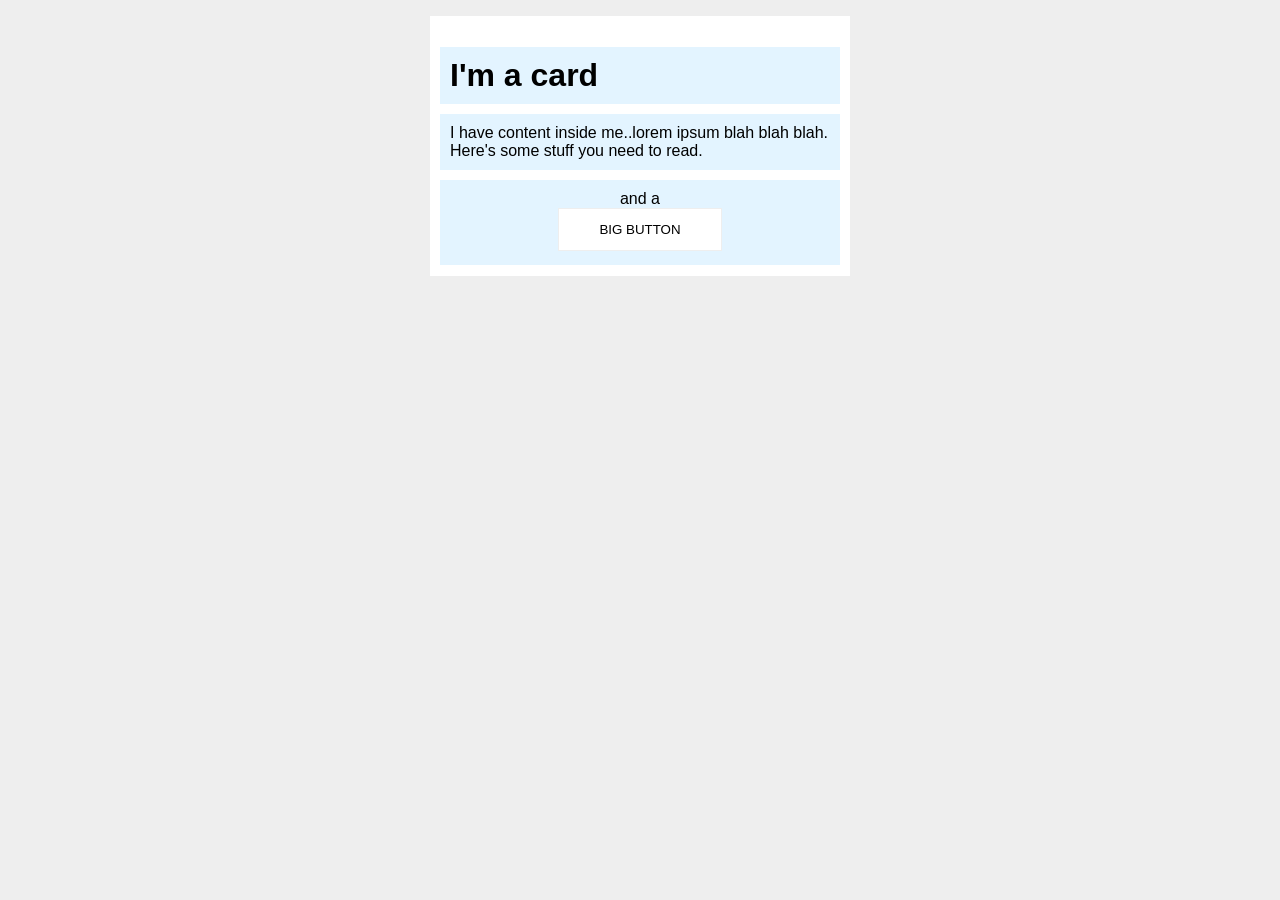
<file: foundations/block-and-inline/02-margin-and-padding-2/index.html>
<!DOCTYPE html>
<html lang="en">
  <head>
    <meta charset="UTF-8">
    <meta http-equiv="X-UA-Compatible" content="IE=edge">
    <meta name="viewport" content="width=device-width, initial-scale=1.0">
    <title>Margin and Padding exercise 2</title>
    <link rel="stylesheet" href="style.css">
  </head>
  <body>
    <div class="card">
      <h1 class="title">I'm a card</h1>
      <div class="content">I have content inside me..lorem ipsum blah blah blah. Here's some stuff you need to read.</div>
      <div class="button-container">and a <br> <button>BIG BUTTON</button></div>
    </div>
  </body>
</html>
</file>
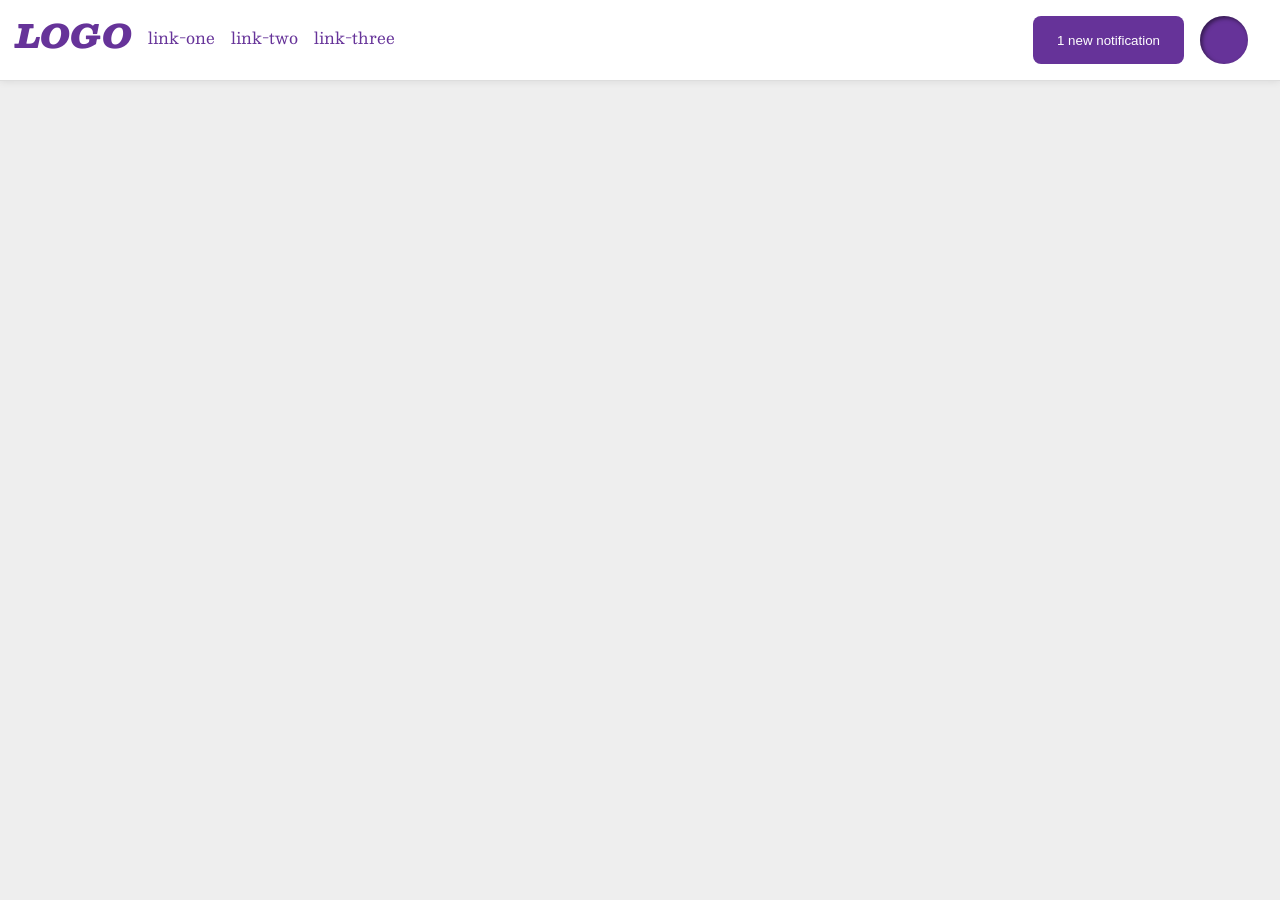
<file: foundations/flex/03-flex-header-2/index.html>
<!DOCTYPE html>
<html lang="en">
  <head>
    <meta charset="UTF-8">
    <meta http-equiv="X-UA-Compatible" content="IE=edge">
    <meta name="viewport" content="width=device-width, initial-scale=1.0">
    <title>Flex Header 2</title>
    <link rel="stylesheet" href="style.css">
  </head>
  <body>
    <div class="header">
      <div class="left"> 
        <div class="logo">
          LOGO
        </div>
        <ul class="links">
          <li><a href="https://google.com">link-one</a></li>
          <li><a href="https://google.com">link-two</a></li>
          <li><a href="https://google.com">link-three</a></li>
        </ul>
      </div>
      <div class="right">
        <button class="notifications">
          1 new notification
        </button>
        <div class="profile-image"></div>
      </div>
    </div>
  </body>
</html>
</file>
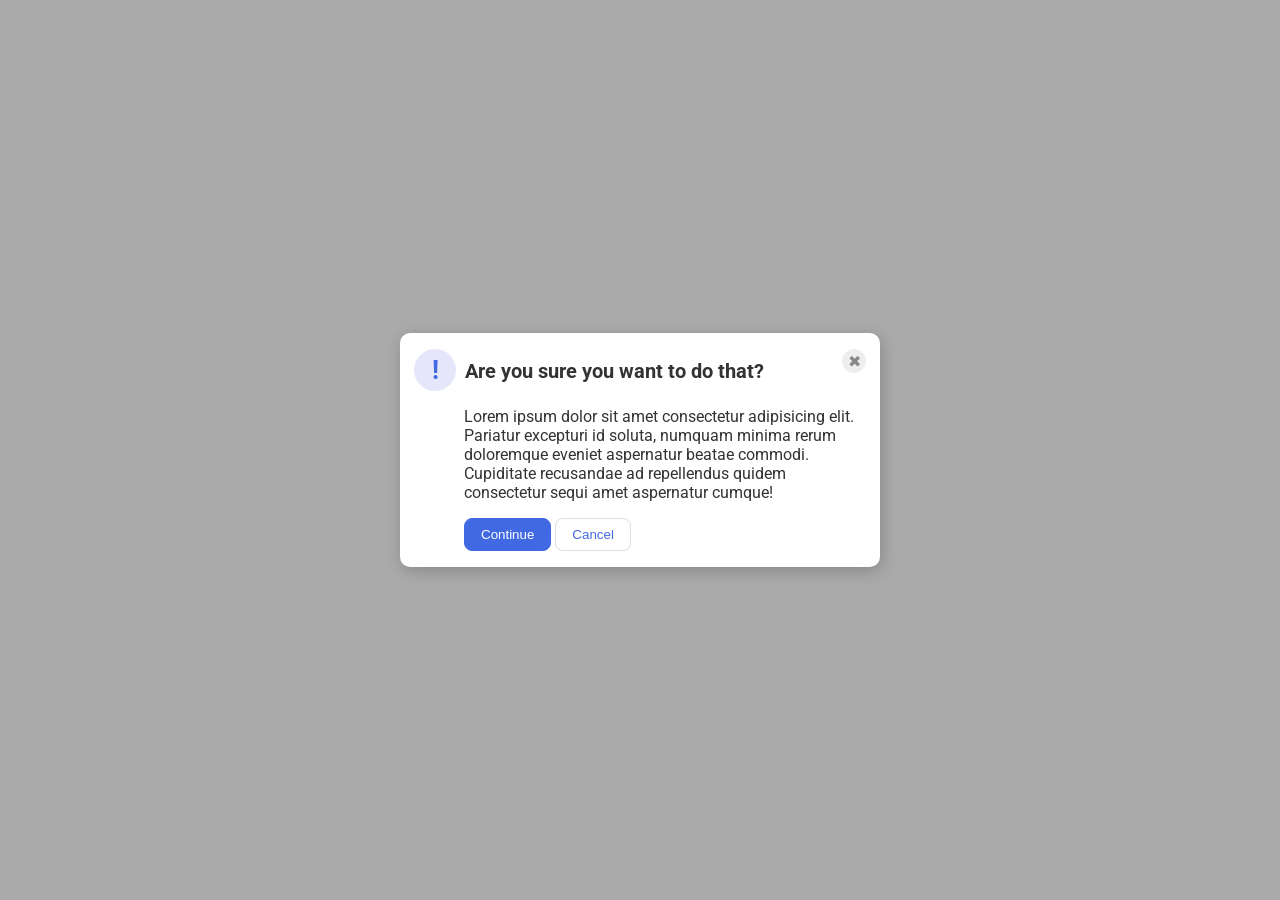
<file: foundations/flex/05-flex-modal/index.html>
<!DOCTYPE html>
<html lang="en">
  <head>
    <meta charset="UTF-8">
    <meta http-equiv="X-UA-Compatible" content="IE=edge">
    <meta name="viewport" content="width=device-width, initial-scale=1.0">
    <link rel="stylesheet" href="style.css">
    <title>Modal</title>
  </head>
  <body>
    <div class="modal">
      
      <div class="main">
        <div class="header">
          <div class="warn"> Are you sure you want to do that? </div>
          <div class="icon">!</div>
          <button class="close-button">✖</button>
        </div>
        <div class="text">Lorem ipsum dolor sit amet consectetur adipisicing elit. Pariatur excepturi id soluta, numquam minima rerum doloremque eveniet aspernatur beatae commodi. Cupiditate recusandae ad repellendus quidem consectetur sequi amet aspernatur cumque!</div>
        <div class="buttons">
          <button class="continue">Continue</button>
          <button class="cancel">Cancel</button>
        </div>
      </div>
    </div>
  </body>
</html>
</file>
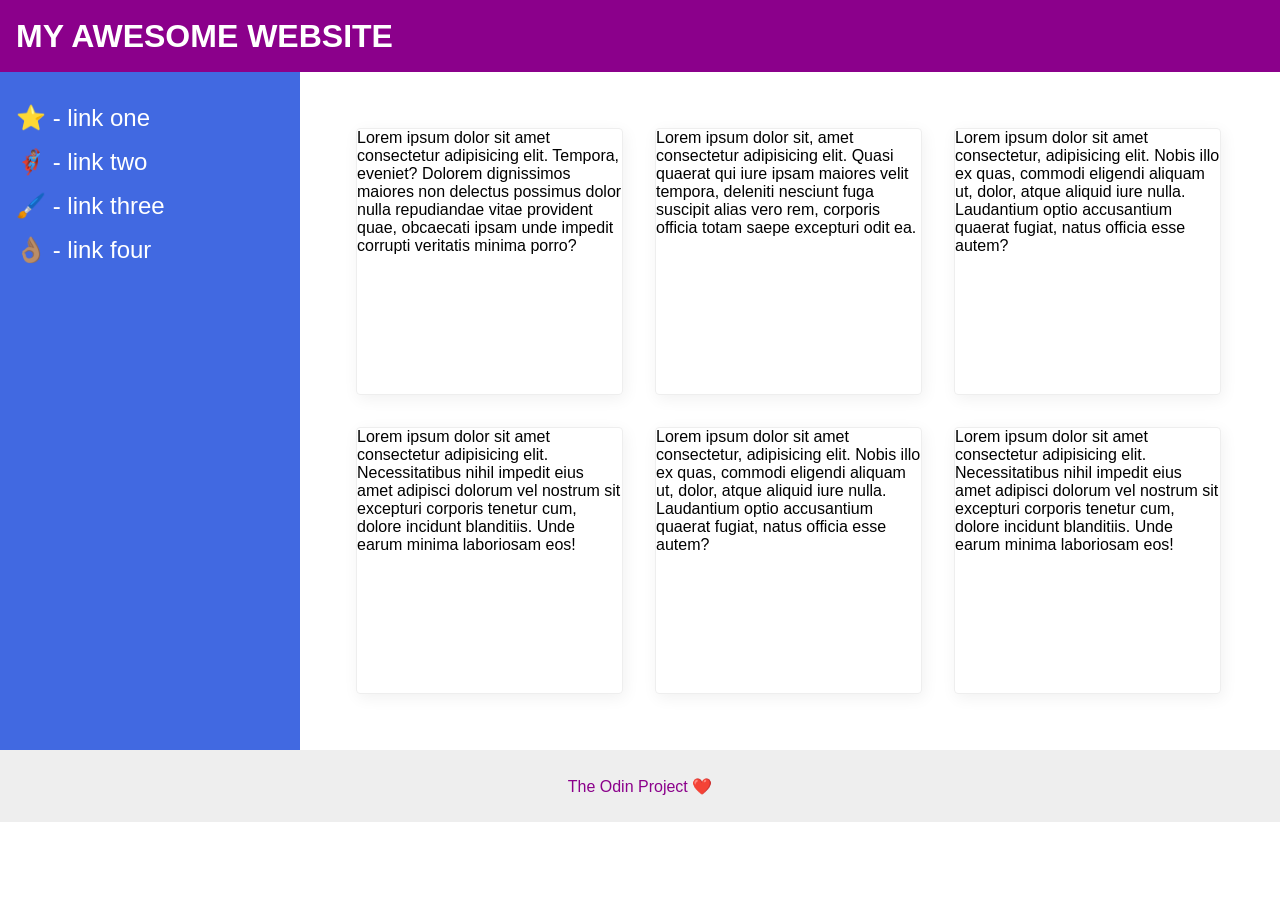
<file: foundations/flex/07-flex-layout-2/index.html>
<!DOCTYPE html>
<html lang="en">
  <head>
    <meta charset="UTF-8">
    <meta http-equiv="X-UA-Compatible" content="IE=edge">
    <meta name="viewport" content="width=device-width, initial-scale=1.0">
    <title>The Holy Grail</title>
    <link rel="stylesheet" href="style.css">
  </head>
  <body>
    <div class="header">
      MY AWESOME WEBSITE
    </div>
    <div class="main">
      <div class="sidebar">
        <ul>
          <li><a href="#">⭐ - link one</a></li>
          <li><a href="#">🦸🏽‍♂️ - link two</a></li>
          <li><a href="#">🖌️ - link three</a></li>
          <li><a href="#">👌🏽 - link four</a></li>
        </ul>
      </div>
      <div class="cards">
        <div class="card">Lorem ipsum dolor sit amet consectetur adipisicing elit. Tempora, eveniet? Dolorem dignissimos maiores non delectus possimus dolor nulla repudiandae vitae provident quae, obcaecati ipsam unde impedit corrupti veritatis minima porro?</div>
        <div class="card">Lorem ipsum dolor sit, amet consectetur adipisicing elit. Quasi quaerat qui iure ipsam maiores velit tempora, deleniti nesciunt fuga suscipit alias vero rem, corporis officia totam saepe excepturi odit ea.</div>
        <div class="card">Lorem ipsum dolor sit amet consectetur, adipisicing elit. Nobis illo ex quas, commodi eligendi aliquam ut, dolor, atque aliquid iure nulla. Laudantium optio accusantium quaerat fugiat, natus officia esse autem?</div>
        <div class="card">Lorem ipsum dolor sit amet consectetur adipisicing elit. Necessitatibus nihil impedit eius amet adipisci dolorum vel nostrum sit excepturi corporis tenetur cum, dolore incidunt blanditiis. Unde earum minima laboriosam eos!</div>
        <div class="card">Lorem ipsum dolor sit amet consectetur, adipisicing elit. Nobis illo ex quas, commodi eligendi aliquam ut, dolor, atque aliquid iure nulla. Laudantium optio accusantium quaerat fugiat, natus officia esse autem?</div>
        <div class="card">Lorem ipsum dolor sit amet consectetur adipisicing elit. Necessitatibus nihil impedit eius amet adipisci dolorum vel nostrum sit excepturi corporis tenetur cum, dolore incidunt blanditiis. Unde earum minima laboriosam eos!</div>
      </div>
    </div>
    <div class="footer">
      The Odin Project ❤️
    </div>
  </body>
</html>
</file>
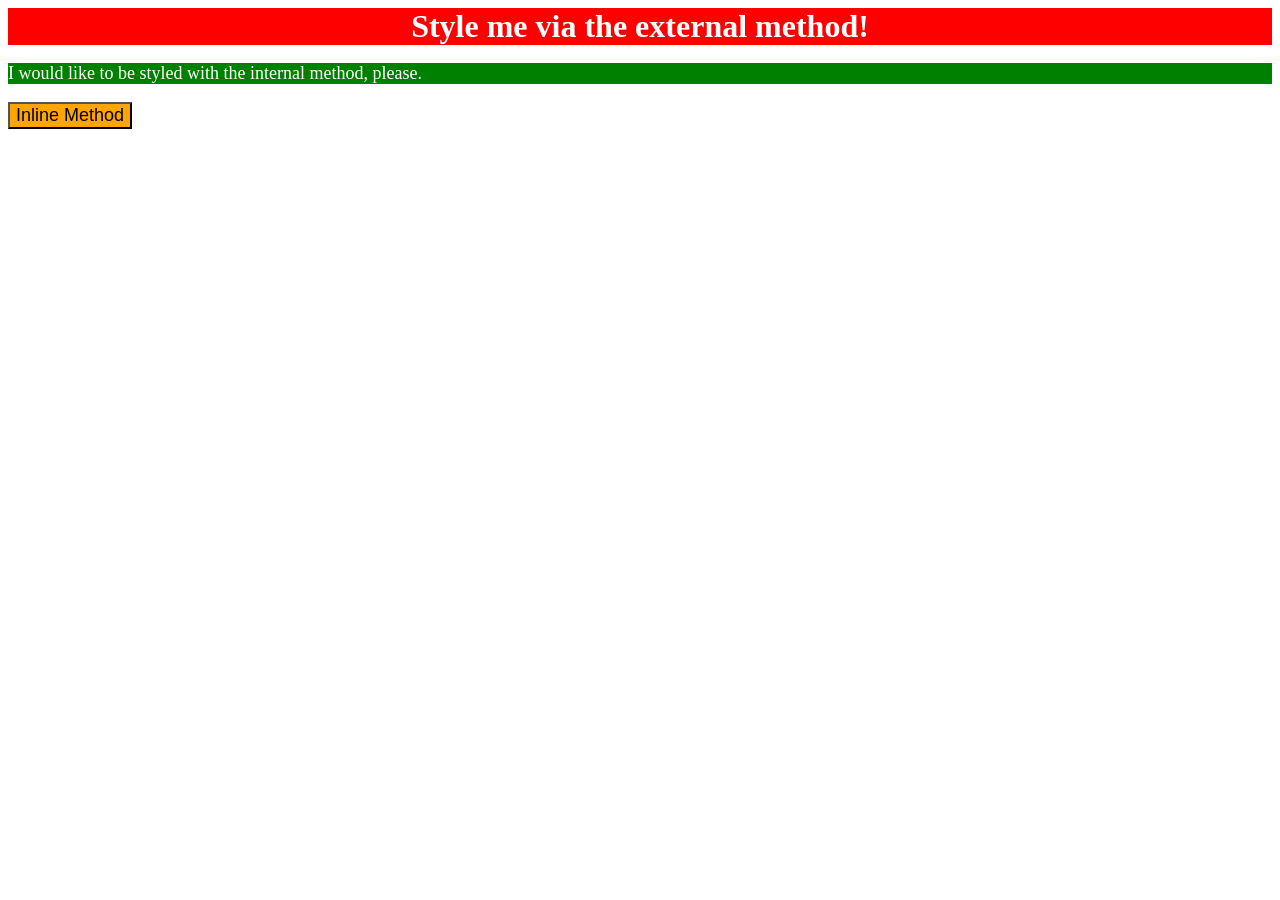
<file: foundations/intro-to-css/01-css-methods/index.html>
<!DOCTYPE html>
<html lang="en">
  <head>
    <meta charset="UTF-8">
    <meta http-equiv="X-UA-Compatible" content="IE=edge">
    <meta name="viewport" content="width=device-width, initial-scale=1.0">
    <link rel="stylesheet" href="style.css">
    <title>Methods for Adding CSS</title>
    <style> 
      p {
        background-color: green;
        color: white;
        font-size: 18px;
      }
    </style>
  </head>
  <body>
    <div>Style me via the external method!</div>
    <p>I would like to be styled with the internal method, please.</p>
    <button style="background-color: orange;
                  font-size: 18px;">Inline Method</button>
  </body>
</html>
</file>
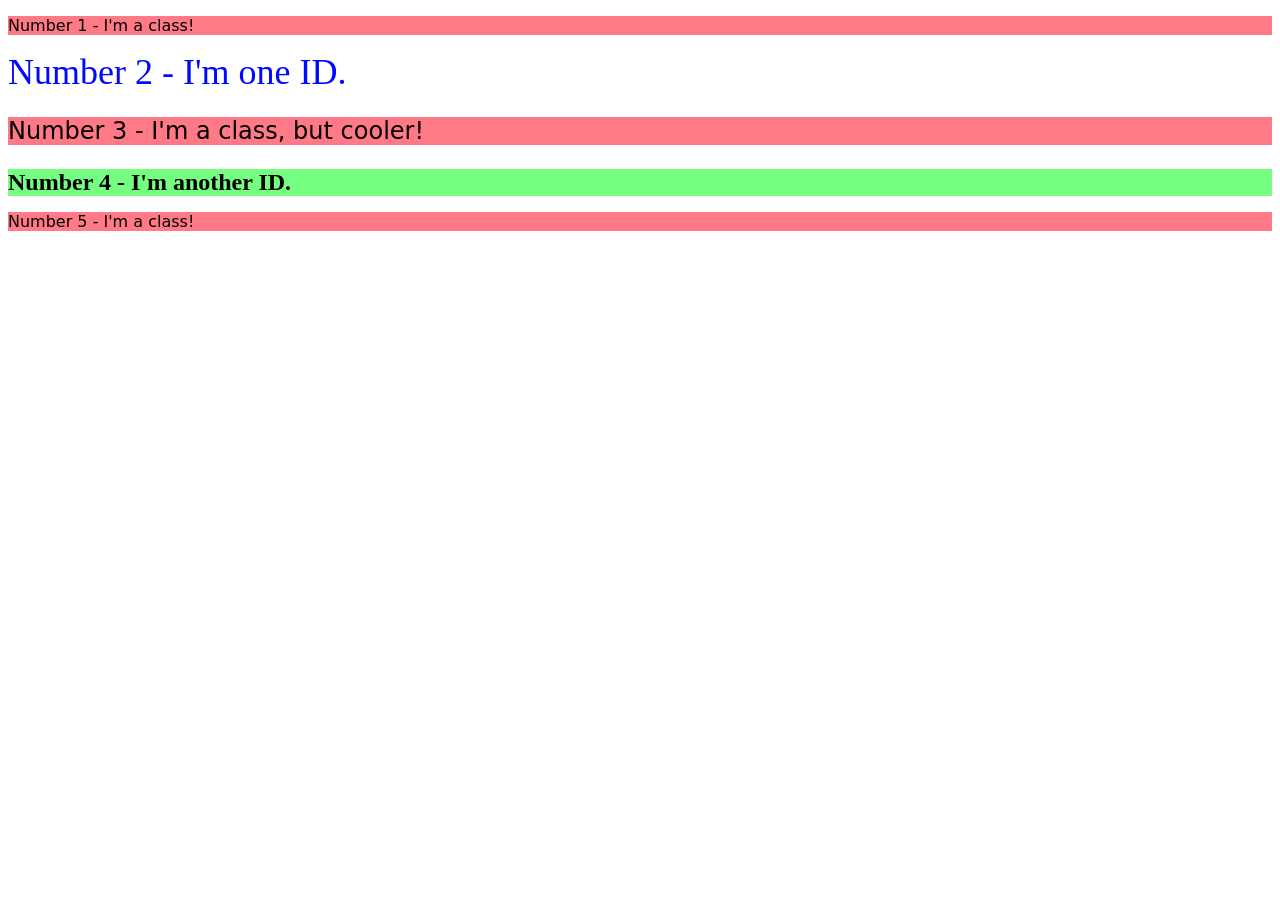
<file: foundations/intro-to-css/02-class-id-selectors/index.html>
<!DOCTYPE html>
<html lang="en">
  <head>
    <meta charset="UTF-8">
    <meta http-equiv="X-UA-Compatible" content="IE=edge">
    <meta name="viewport" content="width=device-width, initial-scale=1.0">
    <title>Class and ID Selectors</title>
    <link rel="stylesheet" href="style.css">
  </head>
  <body>
    <p class="odd">Number 1 - I'm a class!</p>
    <div id="second">Number 2 - I'm one ID.</div>
    <p class="odd" id="third">Number 3 - I'm a class, but cooler!</p>
    <div id="fourth">Number 4 - I'm another ID.</div>
    <p class="odd">Number 5 - I'm a class!</p>
  </body>
</html>
</file>
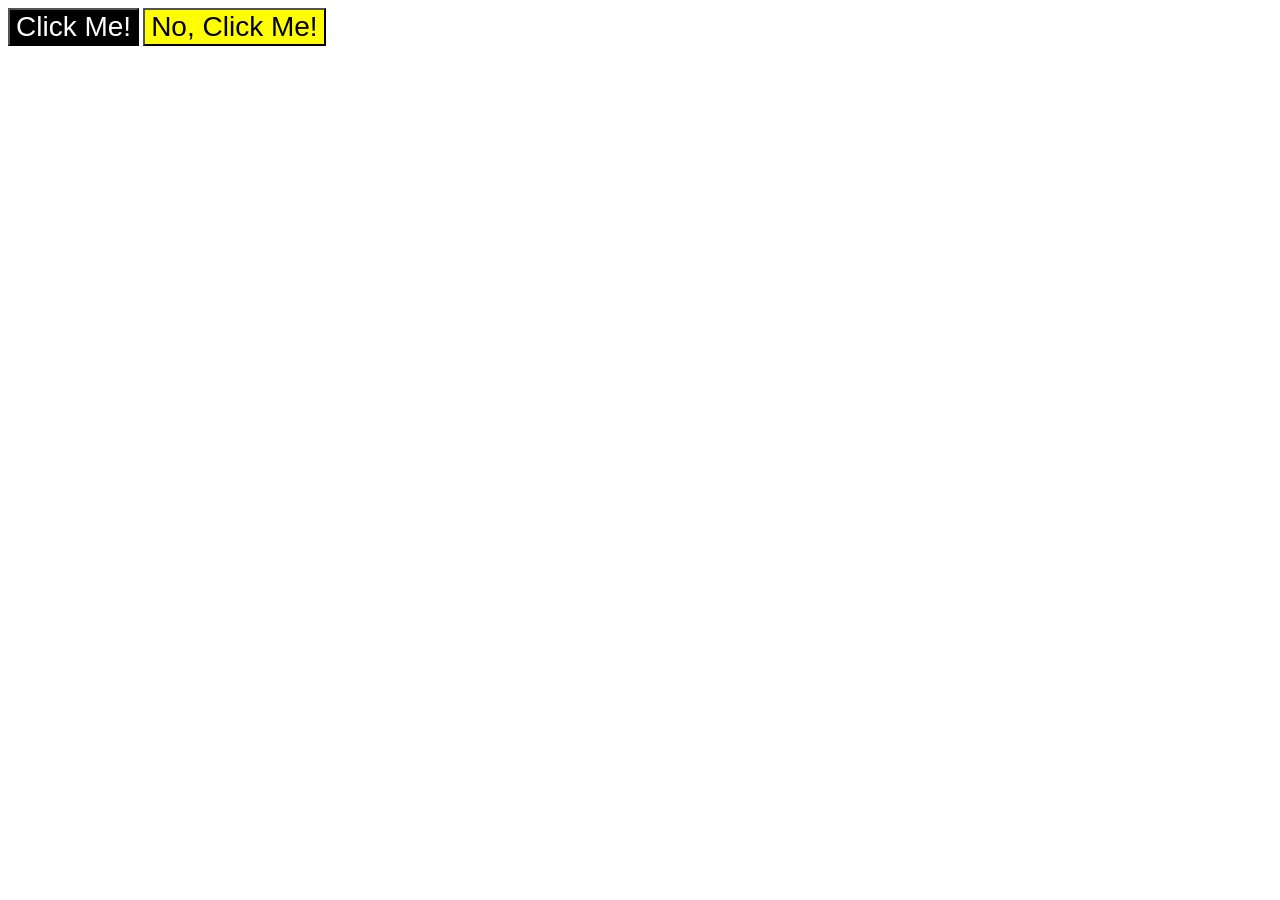
<file: foundations/intro-to-css/03-grouping-selectors/index.html>
<!DOCTYPE html>
<html lang="en">
  <head>
    <meta charset="UTF-8">
    <meta http-equiv="X-UA-Compatible" content="IE=edge">
    <meta name="viewport" content="width=device-width, initial-scale=1.0">
    <title>Grouping Selectors</title>
    <link rel="stylesheet" href="style.css">
  </head>
  <body>
    <button class="first">Click Me!</button>
    <button class="second">No, Click Me!</button>
  </body>
</html>
</file>
<file: foundations/block-and-inline/02-margin-and-padding-2/style.css>
body {
  background: #eee;
  font-family: sans-serif;
  font-size: 16px;
  box-sizing: content-box;
  
}

.card {
  width: 400px;
  height: 240px;
  background: #fff;
  margin: 16px auto;
  padding: 10px;
}

.title {
  background: #e3f4ff;
  padding: 10px;
  margin-bottom: 10px;
}

.content {
  background: #e3f4ff;
  padding: 10px;
  margin-top: 10px;
}

.button-container {
  background: #e3f4ff;
  margin-top: 10px;
  height: 75px;
  text-align: center;
  padding: auto;
  padding-top: 10px;
}

button {
  background: white;
  border: 1px solid #eee;
  padding: 13px 40px;
}
</file>
<file: foundations/flex/03-flex-header-2/style.css>
/* this is some magical font-importing.  
you'll learn about it later. */
@import url('https://fonts.googleapis.com/css2?family=Besley:ital,wght@0,400;1,900&display=swap');

body {
  margin: 0;
  background: #eee;
  font-family: Besley, serif;
}

.header {
  background: white;
  border-bottom: 1px solid #ddd;
  box-shadow: 0 0 8px rgba(0,0,0,.1);
  display: flex;
  justify-content: space-between;
}

.left {
  display: flex;
  margin: 8px 16px;
  
}

.right {
  display: flex;
  margin: 8px 16px;
  
}
.profile-image {
  background: rebeccapurple;
  box-shadow: inset 2px 2px 4px rgba(0,0,0,.5);
  border-radius: 50%;
  width: 48px;
  height: 48px;
  margin: 8px 16px 8px 0px;
}

.logo {
  color: rebeccapurple;
  font-size: 32px;
  font-weight: 900;
  font-style: italic;
  margin-right: 16px;
  justify-content: left;
}

button {
  border: none;
  border-radius: 8px;
  background: rebeccapurple;
  color: white;
  padding: 8px 24px;
  margin: 8px 16px;
}

a {
  /* this removes the line under our links */
  text-decoration: none;
  color: rebeccapurple;
}

ul {
  list-style-type: none;
  display: flex;
  flex-direction: row;
  padding-left: 0px;
  gap: 16px;
  
}
</file>
<file: foundations/flex/05-flex-modal/style.css>
@import url('https://fonts.googleapis.com/css2?family=Roboto:wght@400;700&display=swap');

html, body {
  height: 100%;
}

body {
  font-family: Roboto, sans-serif;
  margin: 0;
  background: #aaa;
  color: #333;
  /* I'll give you this one for free lol */
  display: flex;
  align-items: center;
  justify-content: center;
}

.main {
  display: flex;
  flex-direction: column;
  justify-content: flex-end;
  margin: 16px 16px 16px 64px;
  gap: 16px;
}
.header {
  font-size: 20px;
  font-weight: bold;
  display: flex;
  flex-direction: row;
  
}
.warn {
  order: 1;
  padding-top: 10px;
  margin-left: 9px;
  flex-shrink: 0;
}
.modal {
  background: white;
  width: 480px;
  border-radius: 10px;
  box-shadow: 2px 4px 16px rgba(0,0,0,.2);
}

.icon {
  color: royalblue;
  font-size: 26px;
  font-weight: 700;
  background: lavender;
  width: 42px;
  height: 42px;
  border-radius: 50%;
  display: flex;
  align-items: center;
  justify-content: center;
  order: 0;
  margin-left: -50px;
  flex-shrink: 0;
}

.close-button {
  background: #eee;
  border-radius: 50%;
  color: #888;
  font-weight: 400;
  font-size: 16px;
  height: 24px;
  width: 24px;
  display: flex;
  align-items: center;
  justify-content: center;
  border: 1px solid #eee;
  padding: 0;
  order: 1;
  margin-left: 78px;
  flex-shrink: 0;
}

button {
  cursor: pointer;
  padding: 8px 16px;
  border-radius: 8px;
}

button.continue {
  background: royalblue;
  border: 1px solid royalblue;
  color: white;
}

button.cancel {
  background: white;
  border: 1px solid #ddd;
  color: royalblue;
}
</file>
<file: foundations/flex/07-flex-layout-2/style.css>
body {
  font-family: -apple-system, BlinkMacSystemFont, 'Segoe UI', Roboto, Oxygen, Ubuntu, Cantarell, 'Open Sans', 'Helvetica Neue', sans-serif;
  margin: 0;
  min-height: 100vh;
  display: flex;
  flex-direction: column;
  
}

.main {
  display: flex;

}
.header {
  height: 72px;
  background: darkmagenta;
  color: white;
  font-size: 32px;
  font-weight: 900;
  display: flex;
  padding-left: 16px;
  align-items: center;
}

.main .cards {
  display: flex;
  gap: 16px;
  flex-wrap: wrap;
  flex-direction: row;
  justify-content: flex-start;
  margin: 48px;
}
.footer {
  height: 72px;
  background: #eee;
  color: darkmagenta;
  display: flex;
  justify-content: center;
  align-items: center;
}

.sidebar {
  min-width: 300px;
  background: royalblue;
  box-sizing: border-box;
  padding: 16px;
  flex-wrap: nowrap;
}

.card {
  border: 1px solid #eee;
  box-shadow: 2px 4px 16px rgba(0,0,0,.06);
  border-radius: 4px;
  height: 265px;
  width: 265px;
  display: flex;
  margin: 8px;
}
ul {
  list-style: none;
  display: flex;
  flex-direction: column;
  padding: 0px;
  gap: 16px;
}

a {
  text-decoration: none;
  color: white;
  font-size: 24px;
}
</file>
<file: foundations/intro-to-css/01-css-methods/style.css>
div {
    background-color: red;
    color: white;
    font-size: 32px;
    font-weight: bold;
    text-align: center;
}
</file>
<file: foundations/intro-to-css/02-class-id-selectors/style.css>
/* Add CSS Styling */
.odd, #third{
    background-color: #ff7986;
    font-family: "Verdana", "DejaVu Sans", "sans-serif";
}
#second {
    color: #0008ff;
    font-size: 36px;
}
#fourth {
    background-color: #75ff81;
    font-size: 24px;
    font-weight: bold;
}
#third {
    font-size: 24px;
}
</file>
<file: foundations/intro-to-css/03-grouping-selectors/style.css>
/* Add CSS Styling */
button {
    font-size: 28px;
    font-family: "Helvetica", "Times New Roman", "sans-serif";
}
.first {
    background-color: black;
    color: white;
}
.second {
    background-color: yellow;
}
</file>
